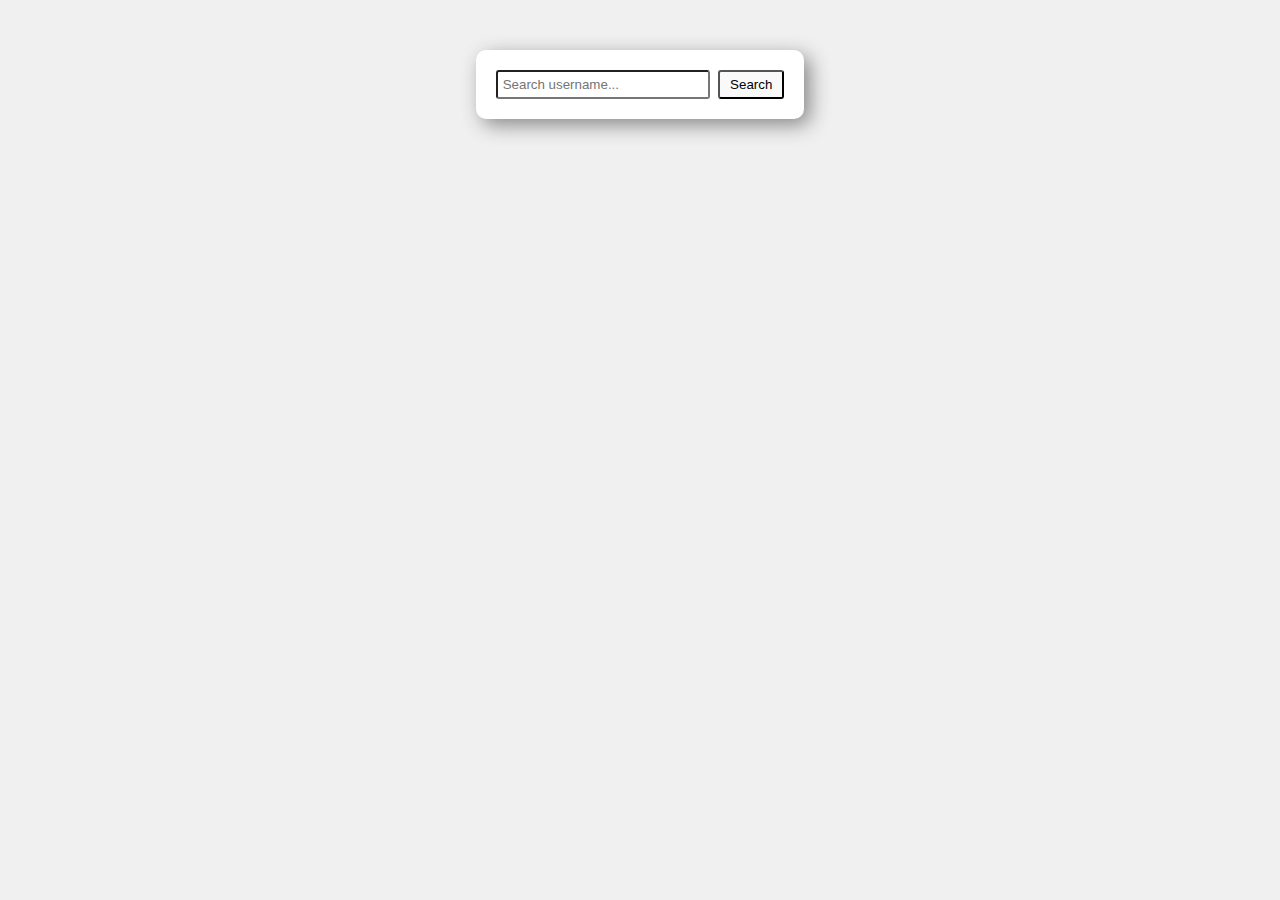
<file: index.html>
<!DOCTYPE html>
<html>
  <head lang='en'>
    <meta charset='utf-8'>
    <link rel='stylesheet' href='public/styles/master.css'>
    <script src='src/helper.js' defer></script>
    <script src='src/userProfile.js' defer></script>
    <script src='src/allRepos.js' defer></script>
    <script src='src/search.js' defer></script>
    <script src='src/interface.js' defer></script>
    <title>Junior FrontEnd Test</title>
  </head>
  <body>
    <div id='search'>
      <input id='text' type='text' placeholder='Search username...'/>
      <button id='button' onclick=(runSearch(showResults()))>Search</button>
      <div id='message'></div>
      <div id='result'>
        <div id='profile'></div>
        <div id='repos'></div>
      </div>
    </div>
  </body>
</html>
</file>
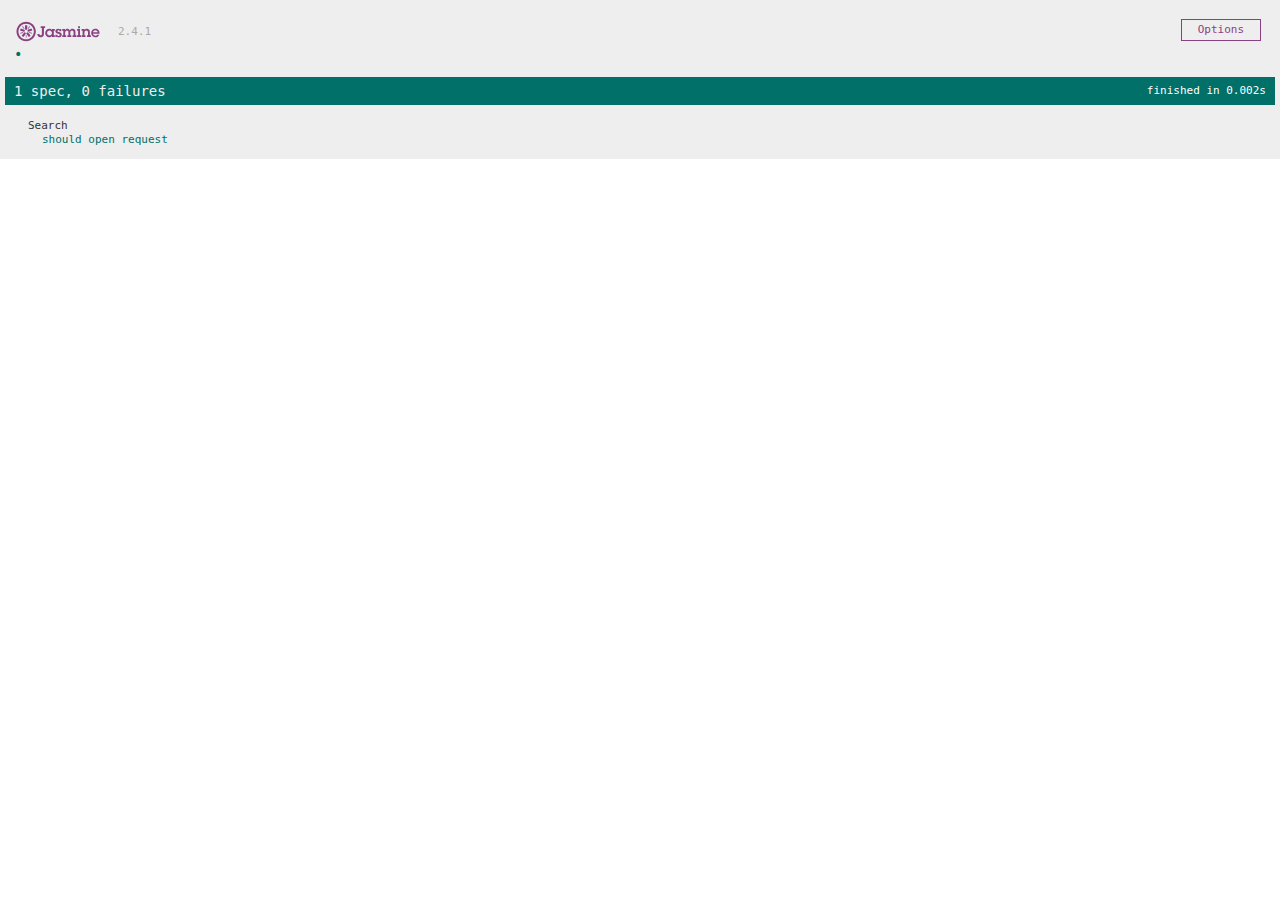
<file: SpecRunner.html>
<!DOCTYPE html>
<html>
<head>
  <meta charset="utf-8">
  <title>Jasmine Spec Runner v2.4.1</title>

  <link rel="shortcut icon" type="image/png" href="lib/jasmine-2.4.1/jasmine_favicon.png">
  <link rel="stylesheet" href="lib/jasmine-2.4.1/jasmine.css">

  <script src="lib/jasmine-2.4.1/jasmine.js"></script>
  <script src="lib/jasmine-2.4.1/jasmine-html.js"></script>
  <script src="lib/jasmine-2.4.1/boot.js"></script>

  <!-- include source files here... -->
  <script src="src/helper.js"></script>
  <script src="src/userProfile.js"></script>
  <script src="src/allRepos.js"></script>
  <script src="src/search.js"></script>
  <script src="src/interface.js"></script>

  <!-- include spec files here... -->
  <script src="spec/SpecHelper.js"></script>
  <script src="spec/searchSpec.js"></script>
  <!-- <script src="spec/userProfileSpec.js"></script> -->

</head>

<body>
</body>
</html>
</file>
<file: public/styles/master.css>
body{
  background-color: #f0f0f0;
  font-family: Helvetica, arial, sans-serif;
}

#search {
  background-color: #fff;
  border-radius: 10px;
  box-shadow: 6px 6px 20px #888888;
  box-sizing: border-box;
  margin: auto;
  margin-top: 50px;
  width: 26%;
  padding: 20px;
}

input {
  padding: 5px;
  border-radius: 3px;
}

input[type='text'] {
  width: 200px;
}

button {
  float: right;
  background-color: #f9f9f9;
  padding: 5px;
  padding-left: 10px;
  padding-right: 10px;
  border-radius: 3px;
}

li{
  margin-left: -30px;
  margin-right: 20px;
  list-style-type: none;
  font-size: 13px;
  font-weight: bold;
  line-height: 20px;
}

li hr {
  margin-left: -10px;
  width: 111%;
}

span {
  font-weight: lighter;
  float: right;
}

#profile img {
  height: 100px;
  margin-top: 20px;
  border-radius: 3px;
}

#profile hr {
  margin-top: -10px;
  height: 2px;
  background-color: grey;
}

p {
  margin-right: 30px;
  margin-top: 20px;
  width: 50%;
  float: right;
  font-size: 10px;
}

p:nth-child(4){
  margin-top: -20px;
  font-size: 12px
}

h2 {
  margin-right: 85px;
  margin-top: -85px;
  width: 30%;
  float: right;
}

#message {
  background-color: #fedcdd;
  border-radius: 5px;
  border: 1px solid #dfafb0;
  margin-top: 15px;
  padding: 15px;
  color: #9e0000;
  font-size: 12px;
}
</file>
<file: lib/jasmine-2.4.1/jasmine.css>
body { overflow-y: scroll; }

.jasmine_html-reporter { background-color: #eee; padding: 5px; margin: -8px; font-size: 11px; font-family: Monaco, "Lucida Console", monospace; line-height: 14px; color: #333; }
.jasmine_html-reporter a { text-decoration: none; }
.jasmine_html-reporter a:hover { text-decoration: underline; }
.jasmine_html-reporter p, .jasmine_html-reporter h1, .jasmine_html-reporter h2, .jasmine_html-reporter h3, .jasmine_html-reporter h4, .jasmine_html-reporter h5, .jasmine_html-reporter h6 { margin: 0; line-height: 14px; }
.jasmine_html-reporter .jasmine-banner, .jasmine_html-reporter .jasmine-symbol-summary, .jasmine_html-reporter .jasmine-summary, .jasmine_html-reporter .jasmine-result-message, .jasmine_html-reporter .jasmine-spec .jasmine-description, .jasmine_html-reporter .jasmine-spec-detail .jasmine-description, .jasmine_html-reporter .jasmine-alert .jasmine-bar, .jasmine_html-reporter .jasmine-stack-trace { padding-left: 9px; padding-right: 9px; }
.jasmine_html-reporter .jasmine-banner { position: relative; }
.jasmine_html-reporter .jasmine-banner .jasmine-title { background: url('[data-uri]') no-repeat; background: url('[data-uri]') no-repeat, none; -moz-background-size: 100%; -o-background-size: 100%; -webkit-background-size: 100%; background-size: 100%; display: block; float: left; width: 90px; height: 25px; }
.jasmine_html-reporter .jasmine-banner .jasmine-version { margin-left: 14px; position: relative; top: 6px; }
.jasmine_html-reporter #jasmine_content { position: fixed; right: 100%; }
.jasmine_html-reporter .jasmine-version { color: #aaa; }
.jasmine_html-reporter .jasmine-banner { margin-top: 14px; }
.jasmine_html-reporter .jasmine-duration { color: #fff; float: right; line-height: 28px; padding-right: 9px; }
.jasmine_html-reporter .jasmine-symbol-summary { overflow: hidden; *zoom: 1; margin: 14px 0; }
.jasmine_html-reporter .jasmine-symbol-summary li { display: inline-block; height: 10px; width: 14px; font-size: 16px; }
.jasmine_html-reporter .jasmine-symbol-summary li.jasmine-passed { font-size: 14px; }
.jasmine_html-reporter .jasmine-symbol-summary li.jasmine-passed:before { color: #007069; content: "\02022"; }
.jasmine_html-reporter .jasmine-symbol-summary li.jasmine-failed { line-height: 9px; }
.jasmine_html-reporter .jasmine-symbol-summary li.jasmine-failed:before { color: #ca3a11; content: "\d7"; font-weight: bold; margin-left: -1px; }
.jasmine_html-reporter .jasmine-symbol-summary li.jasmine-disabled { font-size: 14px; }
.jasmine_html-reporter .jasmine-symbol-summary li.jasmine-disabled:before { color: #bababa; content: "\02022"; }
.jasmine_html-reporter .jasmine-symbol-summary li.jasmine-pending { line-height: 17px; }
.jasmine_html-reporter .jasmine-symbol-summary li.jasmine-pending:before { color: #ba9d37; content: "*"; }
.jasmine_html-reporter .jasmine-symbol-summary li.jasmine-empty { font-size: 14px; }
.jasmine_html-reporter .jasmine-symbol-summary li.jasmine-empty:before { color: #ba9d37; content: "\02022"; }
.jasmine_html-reporter .jasmine-run-options { float: right; margin-right: 5px; border: 1px solid #8a4182; color: #8a4182; position: relative; line-height: 20px; }
.jasmine_html-reporter .jasmine-run-options .jasmine-trigger { cursor: pointer; padding: 8px 16px; }
.jasmine_html-reporter .jasmine-run-options .jasmine-payload { position: absolute; display: none; right: -1px; border: 1px solid #8a4182; background-color: #eee; white-space: nowrap; padding: 4px 8px; }
.jasmine_html-reporter .jasmine-run-options .jasmine-payload.jasmine-open { display: block; }
.jasmine_html-reporter .jasmine-bar { line-height: 28px; font-size: 14px; display: block; color: #eee; }
.jasmine_html-reporter .jasmine-bar.jasmine-failed { background-color: #ca3a11; }
.jasmine_html-reporter .jasmine-bar.jasmine-passed { background-color: #007069; }
.jasmine_html-reporter .jasmine-bar.jasmine-skipped { background-color: #bababa; }
.jasmine_html-reporter .jasmine-bar.jasmine-errored { background-color: #ca3a11; }
.jasmine_html-reporter .jasmine-bar.jasmine-menu { background-color: #fff; color: #aaa; }
.jasmine_html-reporter .jasmine-bar.jasmine-menu a { color: #333; }
.jasmine_html-reporter .jasmine-bar a { color: white; }
.jasmine_html-reporter.jasmine-spec-list .jasmine-bar.jasmine-menu.jasmine-failure-list, .jasmine_html-reporter.jasmine-spec-list .jasmine-results .jasmine-failures { display: none; }
.jasmine_html-reporter.jasmine-failure-list .jasmine-bar.jasmine-menu.jasmine-spec-list, .jasmine_html-reporter.jasmine-failure-list .jasmine-summary { display: none; }
.jasmine_html-reporter .jasmine-results { margin-top: 14px; }
.jasmine_html-reporter .jasmine-summary { margin-top: 14px; }
.jasmine_html-reporter .jasmine-summary ul { list-style-type: none; margin-left: 14px; padding-top: 0; padding-left: 0; }
.jasmine_html-reporter .jasmine-summary ul.jasmine-suite { margin-top: 7px; margin-bottom: 7px; }
.jasmine_html-reporter .jasmine-summary li.jasmine-passed a { color: #007069; }
.jasmine_html-reporter .jasmine-summary li.jasmine-failed a { color: #ca3a11; }
.jasmine_html-reporter .jasmine-summary li.jasmine-empty a { color: #ba9d37; }
.jasmine_html-reporter .jasmine-summary li.jasmine-pending a { color: #ba9d37; }
.jasmine_html-reporter .jasmine-summary li.jasmine-disabled a { color: #bababa; }
.jasmine_html-reporter .jasmine-description + .jasmine-suite { margin-top: 0; }
.jasmine_html-reporter .jasmine-suite { margin-top: 14px; }
.jasmine_html-reporter .jasmine-suite a { color: #333; }
.jasmine_html-reporter .jasmine-failures .jasmine-spec-detail { margin-bottom: 28px; }
.jasmine_html-reporter .jasmine-failures .jasmine-spec-detail .jasmine-description { background-color: #ca3a11; }
.jasmine_html-reporter .jasmine-failures .jasmine-spec-detail .jasmine-description a { color: white; }
.jasmine_html-reporter .jasmine-result-message { padding-top: 14px; color: #333; white-space: pre; }
.jasmine_html-reporter .jasmine-result-message span.jasmine-result { display: block; }
.jasmine_html-reporter .jasmine-stack-trace { margin: 5px 0 0 0; max-height: 224px; overflow: auto; line-height: 18px; color: #666; border: 1px solid #ddd; background: white; white-space: pre; }
</file>
